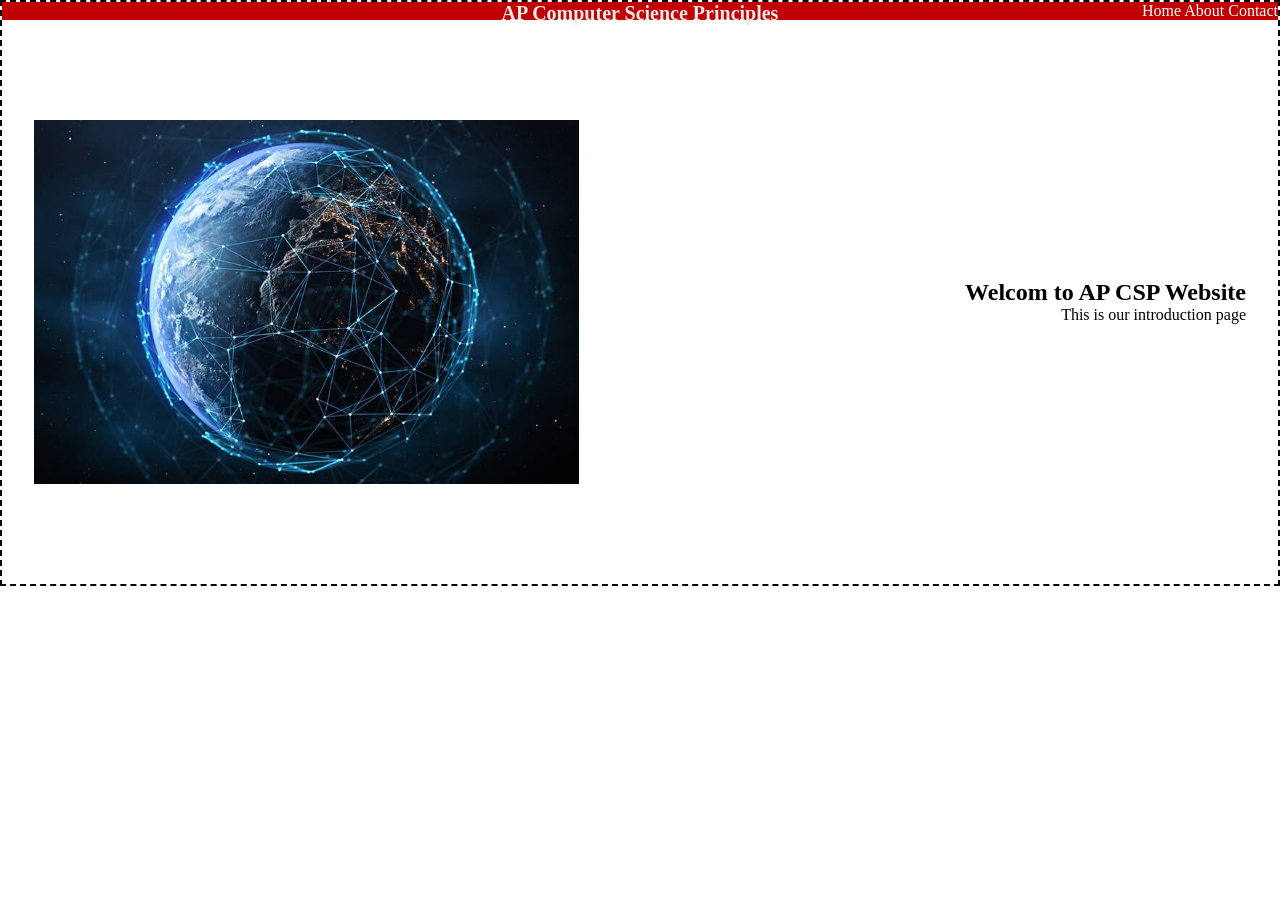
<file: index.html>
<!DOCTYPE html>
<html lang="en">
<head>
    <meta charset="UTF-8">
    <meta name="viewport" content="width=device-width, initial-scale=1.0">
    <title>Document</title>
    <link rel="stylesheet" href="styles.css">
</head>
<body>
    <div class="container">
        <div class="menu">
            <h1 class="menu-title">
                AP Computer Science Principles
            </h1>

            <nav>
                <a href="index.html">Home</a>
                <a href="about.html">About</a>
                <a href="">Contact</a>
            </nav>

        </div>

        <div class="contents">
            <img src="image.png">
            <div class="intro-text">
                <h2>Welcom to AP CSP Website</h2>
                <p>This is our introduction page</p>
            </div>
        


        </div>
    </div>

</body>

</html>
</file>
<file: styles.css>
* {
    margin: 0;
    padding: 0;
}

h1 {
    font-size: 20px;
    color: rgb(236, 236, 236)

}

.menu {
    
    display: flex;
    flex-direction: row;
    justify-content: flex-end;
    background-color: rgb(194, 0, 0)
}

@keyframes content-enter {
    from {
        opacity: 0;
        transform: translateY(20px)
    }
}

.container {
    border: 2px dashed rgb(5, 5, 5);
    background-color: rgb(255, 255, 255);
}

.contents {

    display: flex;
    flex-direction: row;
    align-items: center;
    justify-content: space-between;
    padding-right: 32px;
    padding-left: 32px;
    margin-top: 100px;
    animation: content-enter 600ms ease-out;
    padding-bottom: 100px

}

.contents img {
    width: 45%;
    height: auto;
}

.intro-text {
    text-align: right;
}

p {
    color:rgb(0, 0, 0)
}

.menu-title {
    position:absolute;
    left: 50%;
    transform: translate(-50%);
}

.menu a {
    color: rgb(255, 255, 255);
    text-decoration: none;
}

.menu a:hover {
    color: pink;
}

.menu a:active {
    color: red;
}

.menu a {
    color: white;
    text-decoration: none;
    transition: color 0.5s ease
}
</file>
